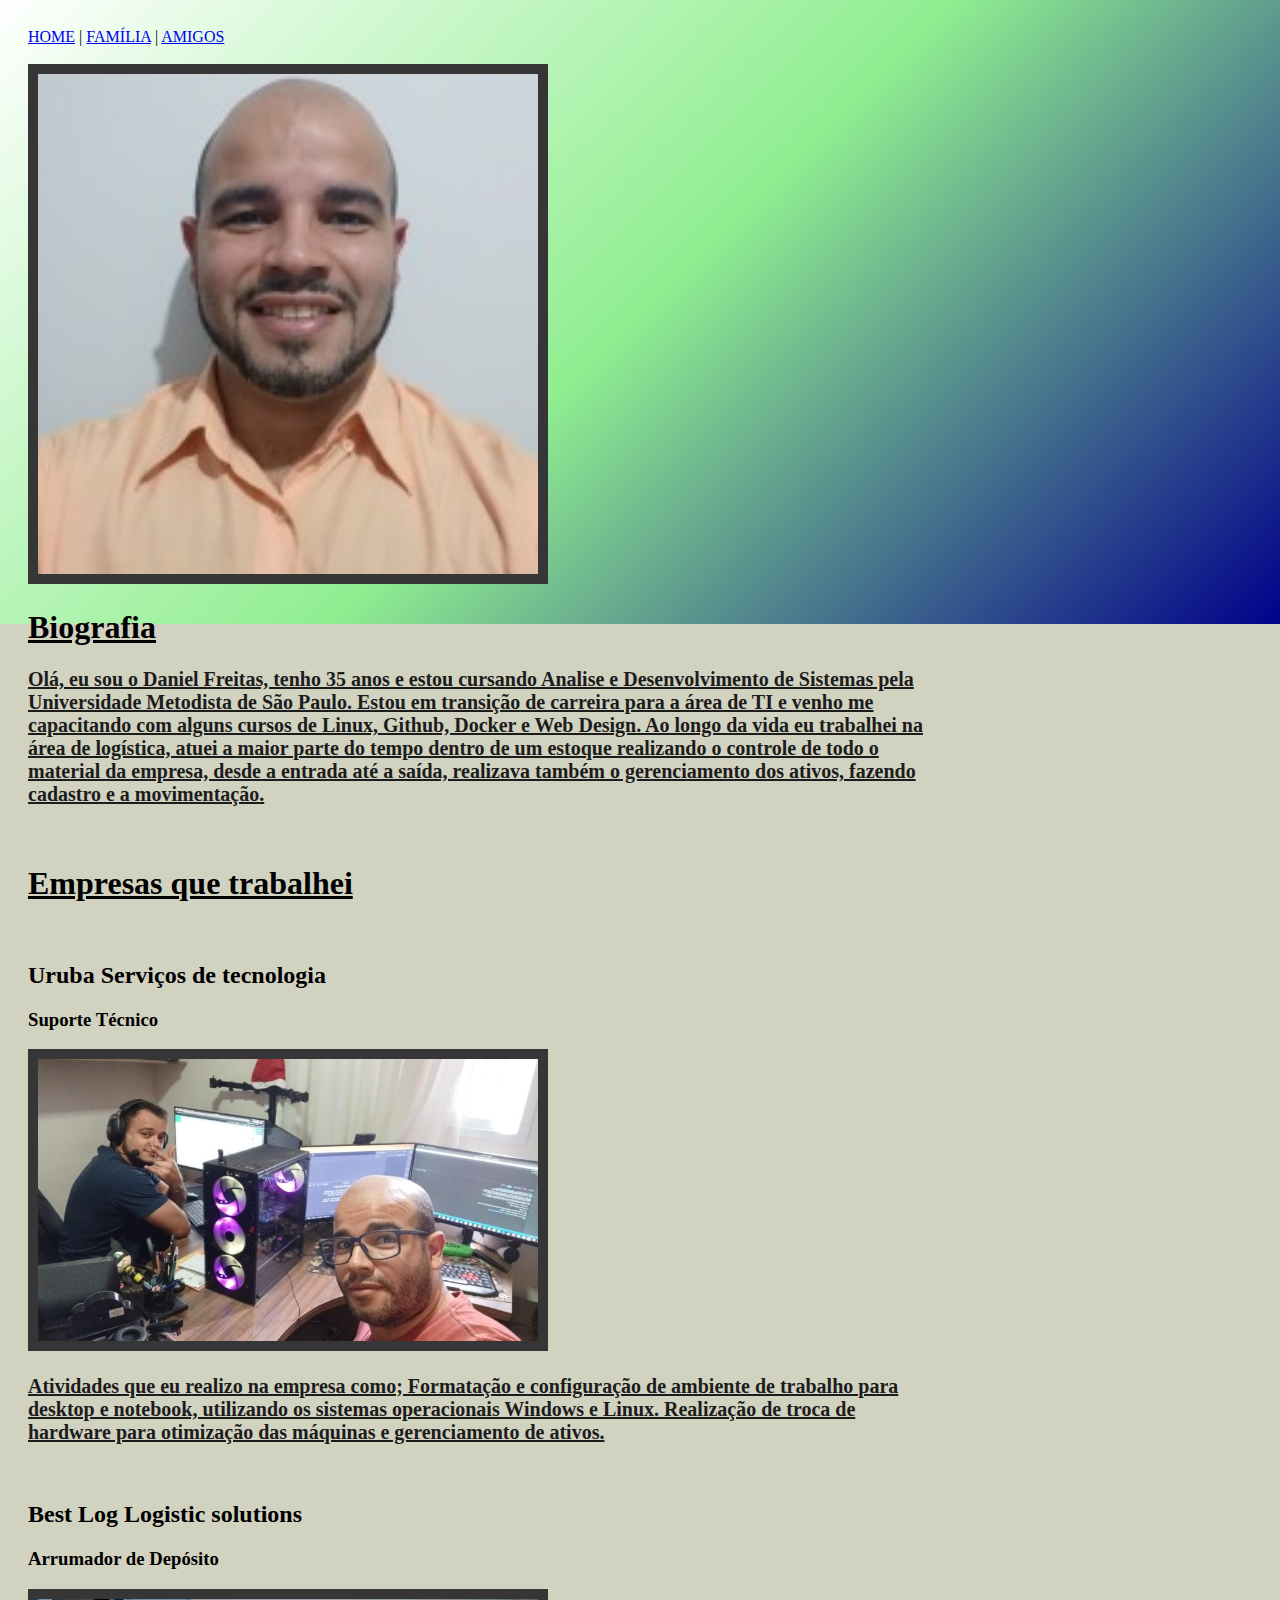
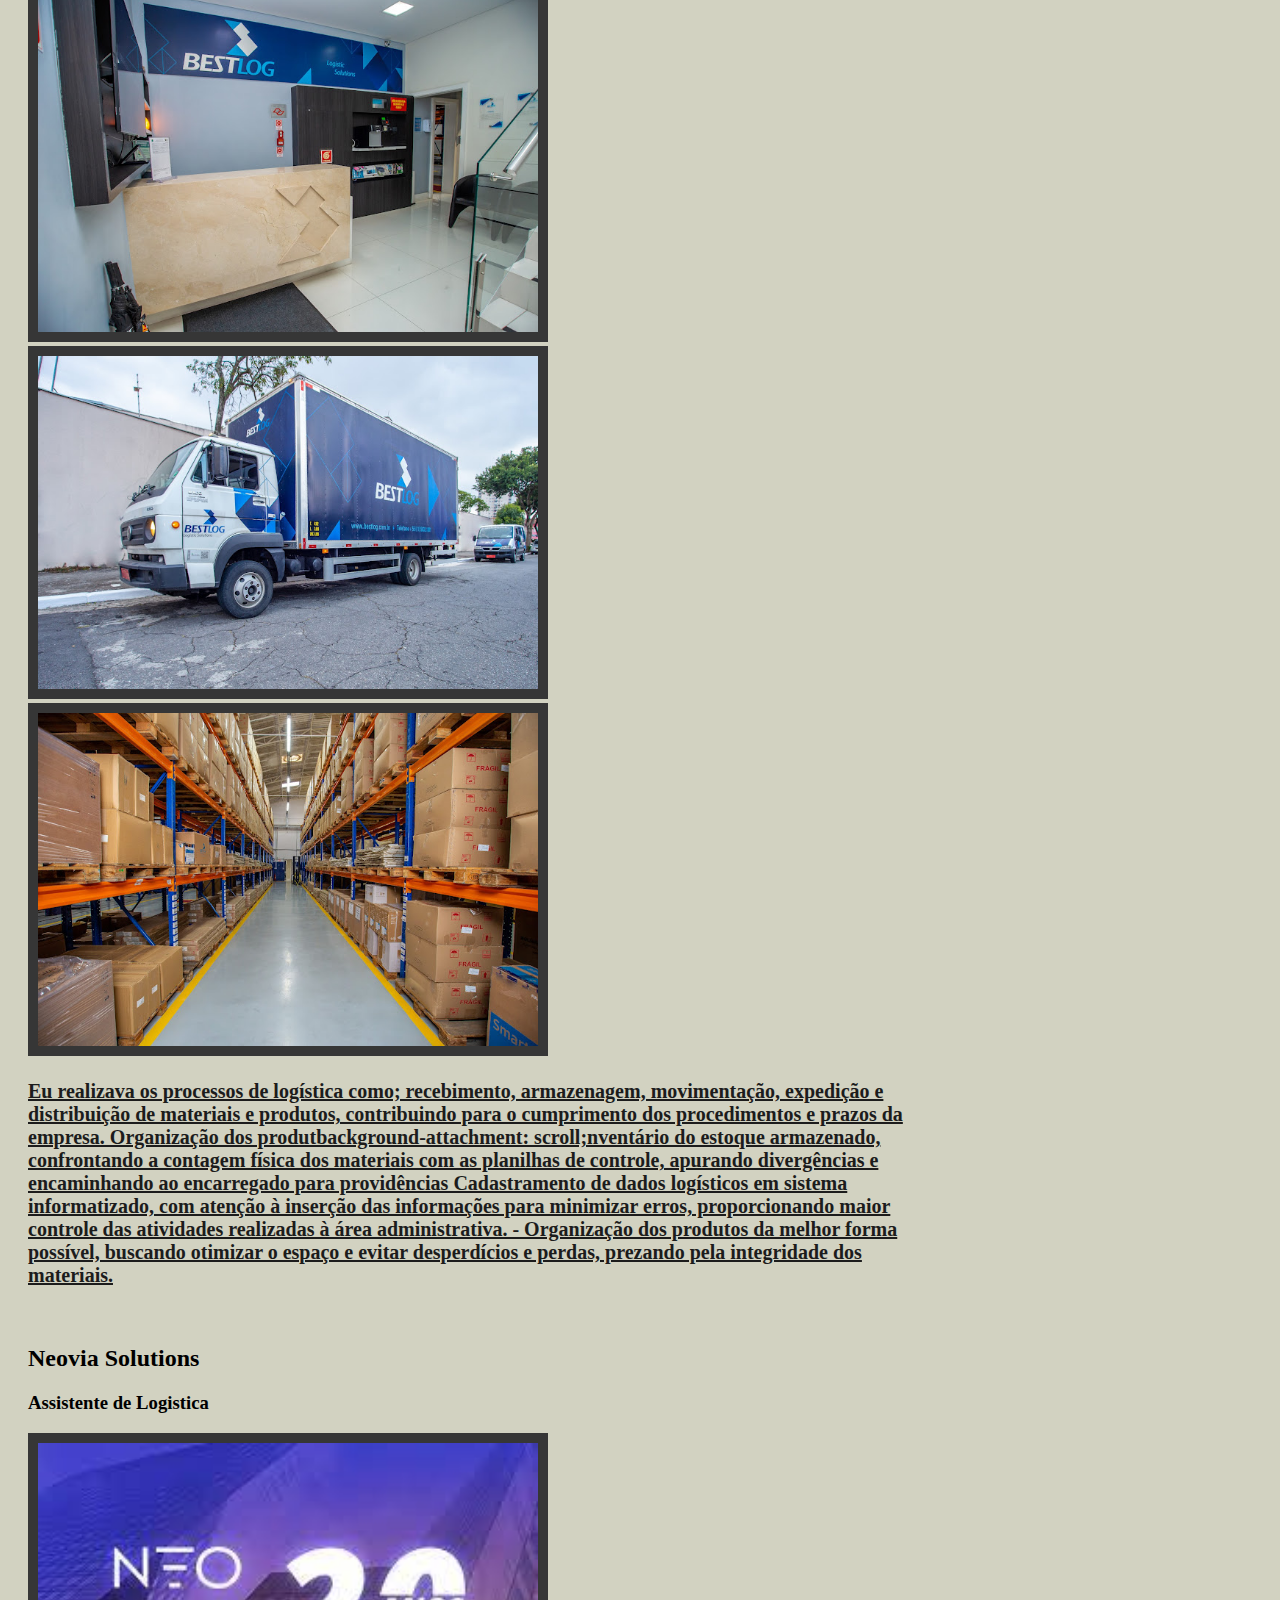
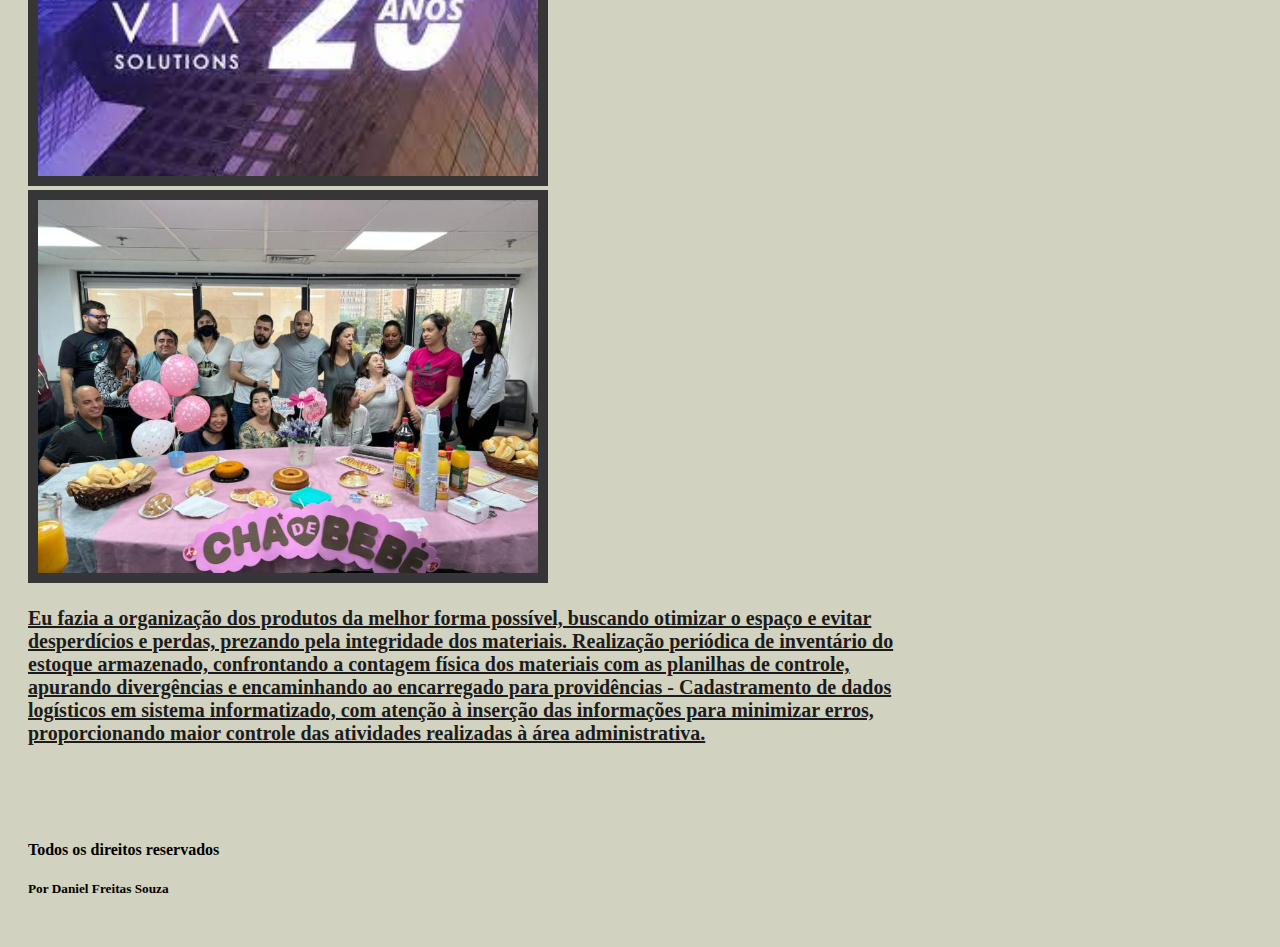
<file: index.html>
<!DOCTYPE html>
<html>
    <head>
        <title>Um pouco sobre mim</title>
        <meta charset="utf8">

        
        <link rel="stylesheet" type="text/css" href="estilo.css">
            
        
            
        
          
     </head>

    
    
     <body class="primeiro" id="alinhamento"> 

        <div id="principal">
            
            <div>


                <a href="index.html">HOME</a> |
                <a href="familia.html">FAMÍLIA</a> |
                <a href="amigos.html">AMIGOS</a> 
                
                
            </div>

            <br>

            <img src="imagens/eu.jpg" class="todasfotos">
       
            <div id="conteudo"><!--inicio conteudo-->

                <h1><u>Biografia</u></h1>

                <p class="fontesize"><strong><u>Olá, eu sou o Daniel Freitas, tenho 35 anos e estou cursando Analise e Desenvolvimento de Sistemas pela Universidade Metodista de São Paulo. Estou em transição de carreira para a área de TI e venho me capacitando com alguns cursos de Linux, Github, Docker e Web Design. Ao longo da vida eu trabalhei na área de logística, atuei a maior parte do tempo dentro de um estoque realizando o controle de todo o material da empresa, desde a entrada até a saída, realizava também o gerenciamento dos ativos, fazendo cadastro e a movimentação.</u></p>

                <br>

                <h1><u>Empresas que trabalhei</u></h1>

                <br>

                <h2>Uruba Serviços de tecnologia</h2>

                <h3><strong>Suporte Técnico</strong></h3>

                <img src="imagens/uruba.jpg" class="todasfotos">

                

                <p class="fontesize"><strong><u>Atividades que eu realizo na empresa como; Formatação e configuração de ambiente de trabalho para desktop e notebook, utilizando os sistemas operacionais Windows e Linux. Realização de troca de hardware para otimização das máquinas e gerenciamento de ativos.</u></p>

                <br>

                <h2>Best Log Logistic solutions</h2>

                <h3>Arrumador de Depósito</h3>

            <div id="fotos">
               
                <img src="imagens/bestlog3.jpg" class="todasfotos">
                <img src="imagens/bestlog1.jpg" class="todasfotos">
                <img src="imagens/bestlogarmazem.jpg" class="todasfotos">
                

            </div>

                

                <p class="fontesize"><strong><u>Eu realizava os processos de logística como; recebimento, armazenagem, movimentação,
                    expedição e distribuição de materiais e produtos, contribuindo para o
                    cumprimento dos procedimentos e prazos da empresa.
                    Organização dos produtbackground-attachment: scroll;nventário do estoque armazenado, confrontando a
                    contagem física dos materiais com as planilhas de controle, apurando
                    divergências e encaminhando ao encarregado para providências
                    Cadastramento de dados logísticos em sistema informatizado, com atenção à
                    inserção das informações para minimizar erros, proporcionando maior controle das atividades realizadas à área administrativa.
                    - Organização dos produtos da melhor forma possível, buscando otimizar o espaço
                    e evitar desperdícios e perdas, prezando pela integridade dos materiais.</u></p>

                    <br>

                    <h2>Neovia Solutions</h2>

                    <h3>Assistente de Logistica</h3>

                    <div id="fotos">
               
                        <img src="imagens/neovia1.jpg" class="todasfotos">
                        <img src="imagens/neovia.jpg" class="todasfotos">
                        
                   
                        
        
                    </div>

                   
                

                    <P class="fontesize"><strong><u>Eu fazia a organização dos produtos da melhor forma possível, buscando otimizar o espaço
                        e evitar desperdícios e perdas, prezando pela integridade dos materiais. Realização periódica de inventário do estoque armazenado, confrontando a
                        contagem física dos materiais com as planilhas de controle, apurando
                        divergências e encaminhando ao encarregado para providências
                        - Cadastramento de dados logísticos em sistema informatizado, com atenção à
                        inserção das informações para minimizar erros, proporcionando maior controle das atividades realizadas à área administrativa.</u>
                    </P>

                    <br><br><br>
                   
                    

                         </div><!--fim conteudo-->

            <div id="rodape"></div>
            <h4 class="centralizar">Todos os direitos reservados</h4>
            <h5 class="centralizar">Por Daniel Freitas Souza</h5>

        </div>

    </body>
</html>
</file>
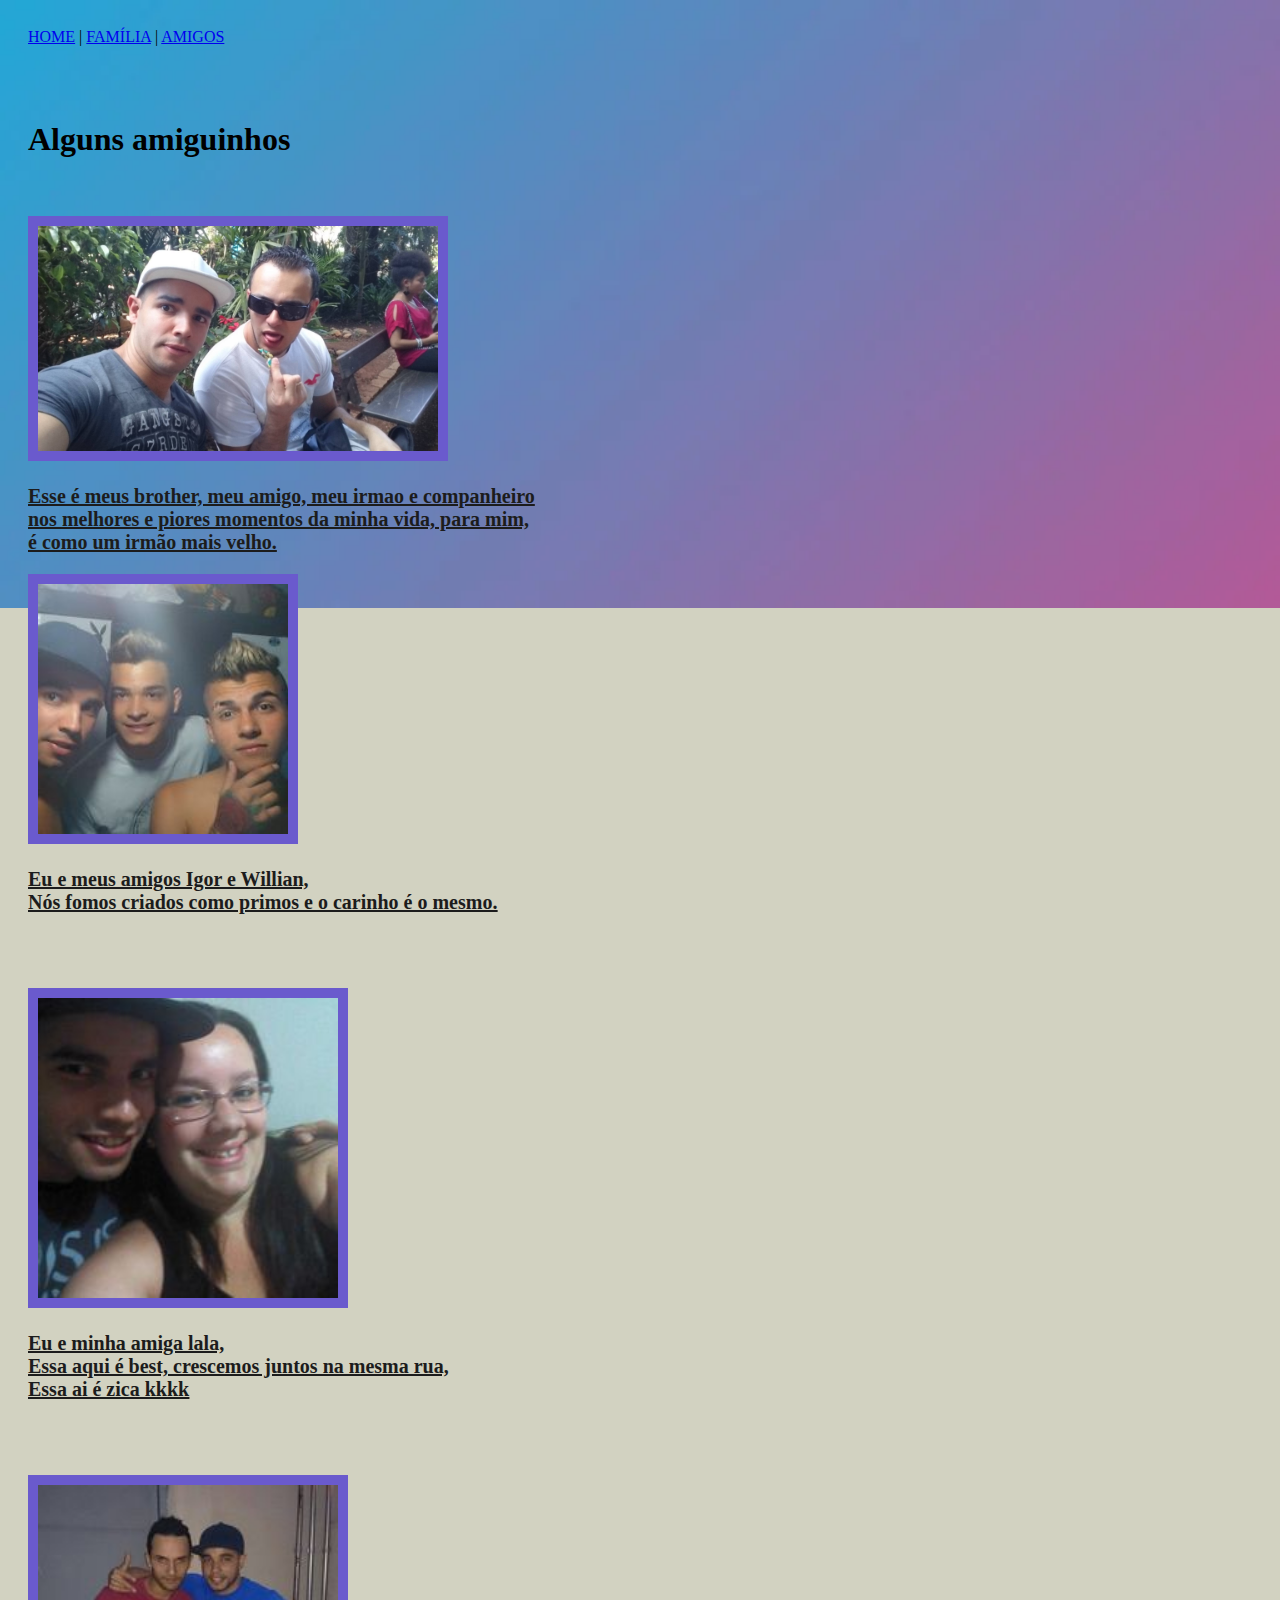
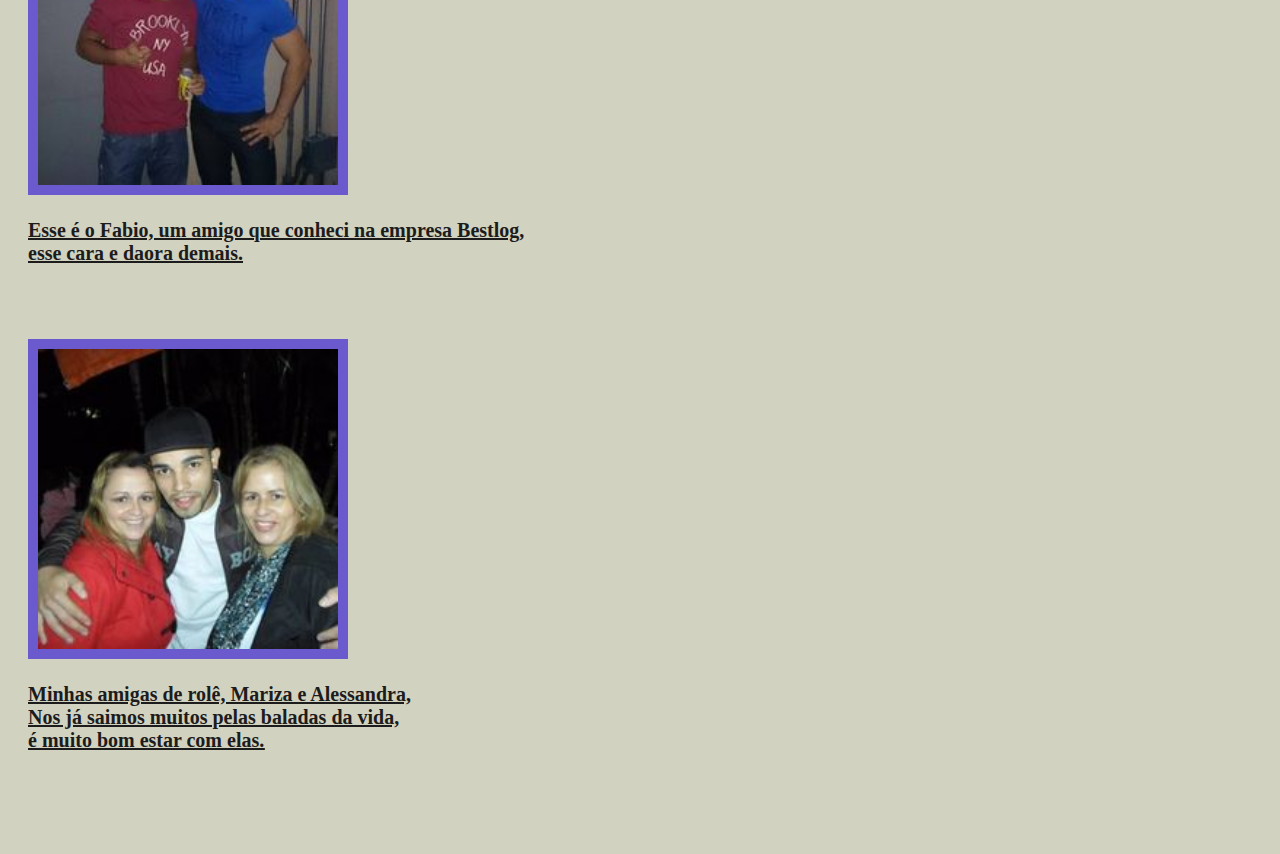
<file: amigos.html>
<!DOCTYPE html>
<html>
    <head>
        <title>AMIGOS</title>
        <meta charset="utf8">

        
        <link rel="stylesheet" type="text/css" href="estilo.css">
<style>
    
    

</style>        
        
            
        
        
    </head>

    
    
    <body class="terceiro" id="alinhamento3"> 
     

        <div>
            
            <div id="principal2">


                <a href="index.html">HOME</a> |
                <a href="familia.html">FAMÍLIA</a> |
                <a href="amigos.html">AMIGOS</a> 
           
                
                
            </div>

            <br> <br> <br>

            <h1>Alguns amiguinhos</h1>

            <br><br>

        <div>
            <img src="imagens/tiago.jpg" width="400px" class="todasfotos3">
            <p class="fontesize2"><u><strong>Esse é meus brother, meu amigo, meu irmao e companheiro <br> nos melhores e piores momentos da minha vida, para mim, <br> é como um irmão mais velho.</p>
           
            <img src="imagens/amigos.jpg" width="250px" class="todasfotos3">
           <p class="fontesize2"><u><strong>Eu e meus amigos Igor e Willian, <br> Nós fomos criados como primos e o carinho é o mesmo.                
            </p>
            <br><br><br>
            <img src="imagens/amiga lala.jpg" width="300px" class="todasfotos3">
            <p class="fontesize2"><u><strong>Eu e minha amiga lala, <br> Essa aqui é best, crescemos juntos na mesma rua, <br>Essa ai é zica kkkk</p>
            <br><br><br>
            <img src="imagens/amigo fábio.jpg" width="300px" class="todasfotos3">
            <p class="fontesize2"><u><strong>Esse é o Fabio, um amigo que conheci na empresa Bestlog, <br>esse cara e daora demais.</p>
            <br><br><br>
            <img src="imagens/amigas.jpg" width="300px" class="todasfotos3">
            <p class="fontesize2"><u><strong>Minhas amigas de rolê, Mariza e Alessandra, <br> Nos já saimos muitos pelas baladas da vida, <br> é muito bom estar com elas.</p>
            <br><br><br>
           
           

        

        </div>


    </body>
</html>
</file>
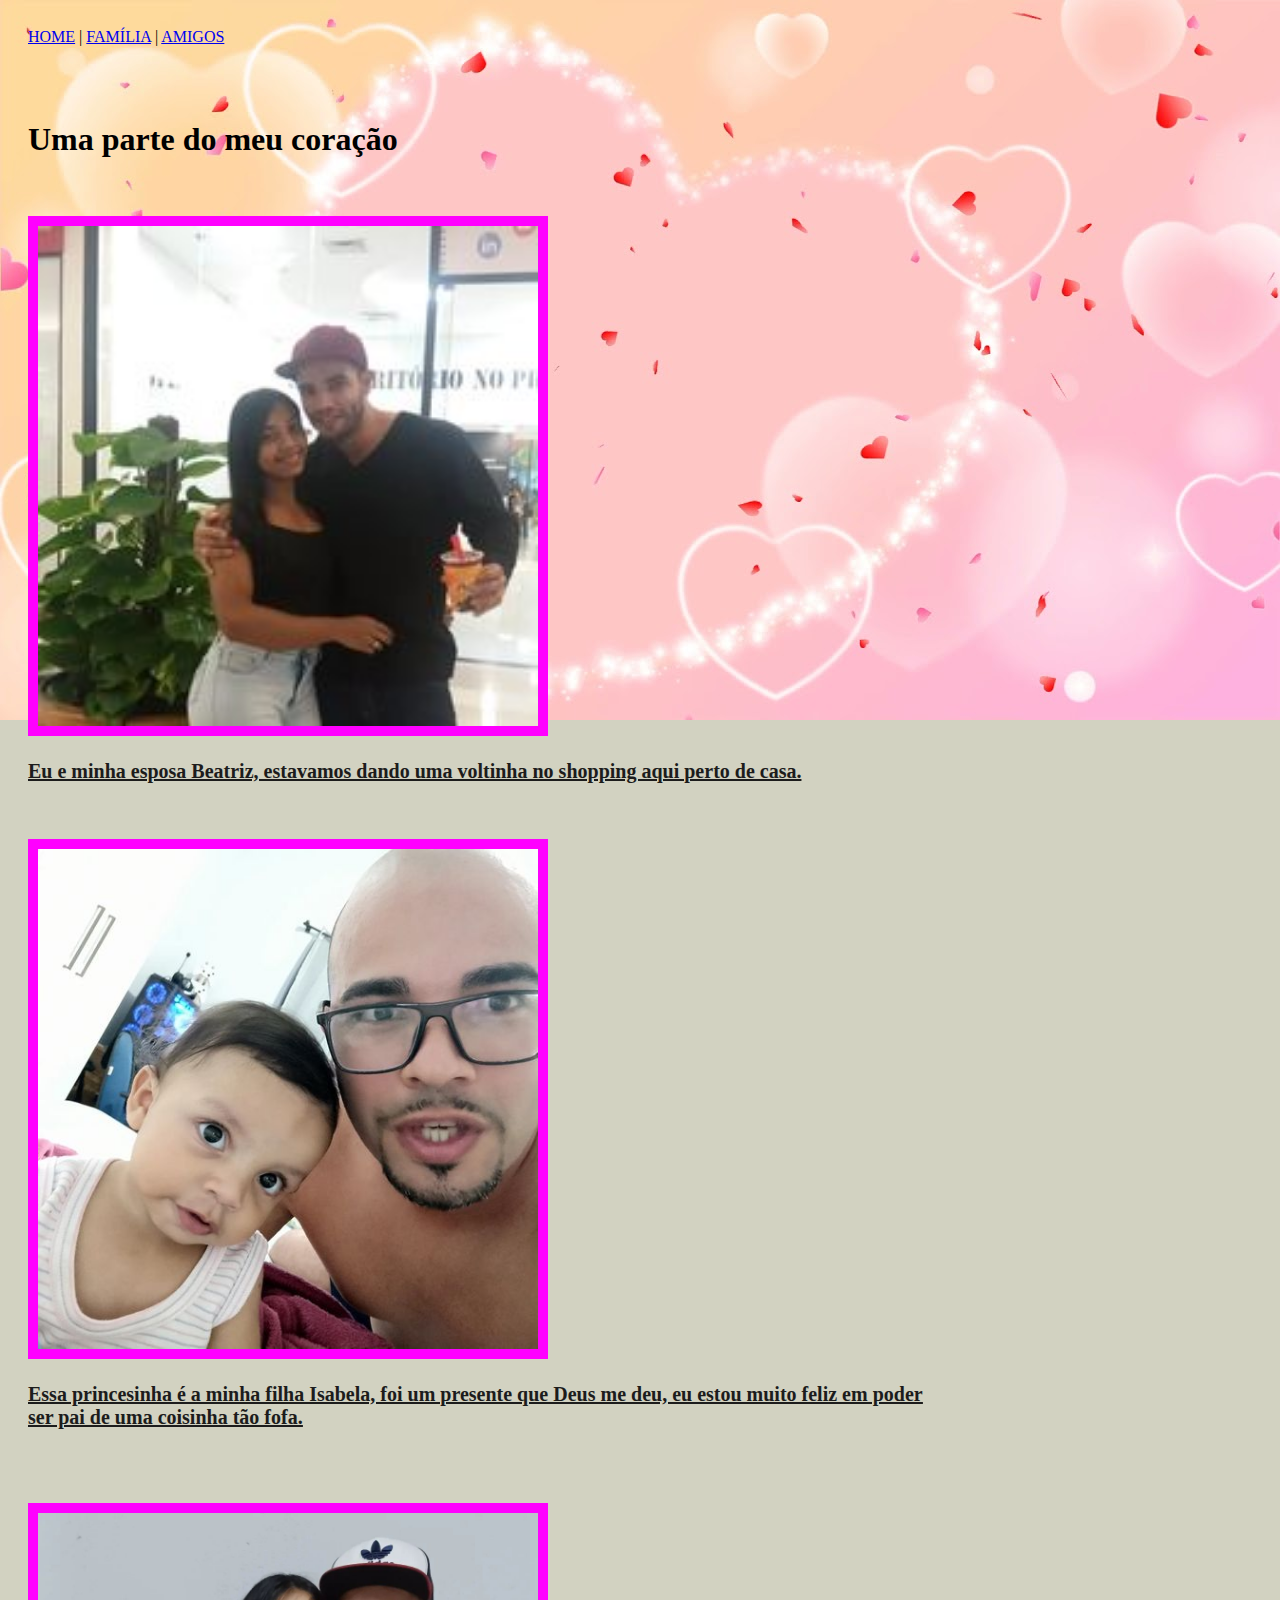
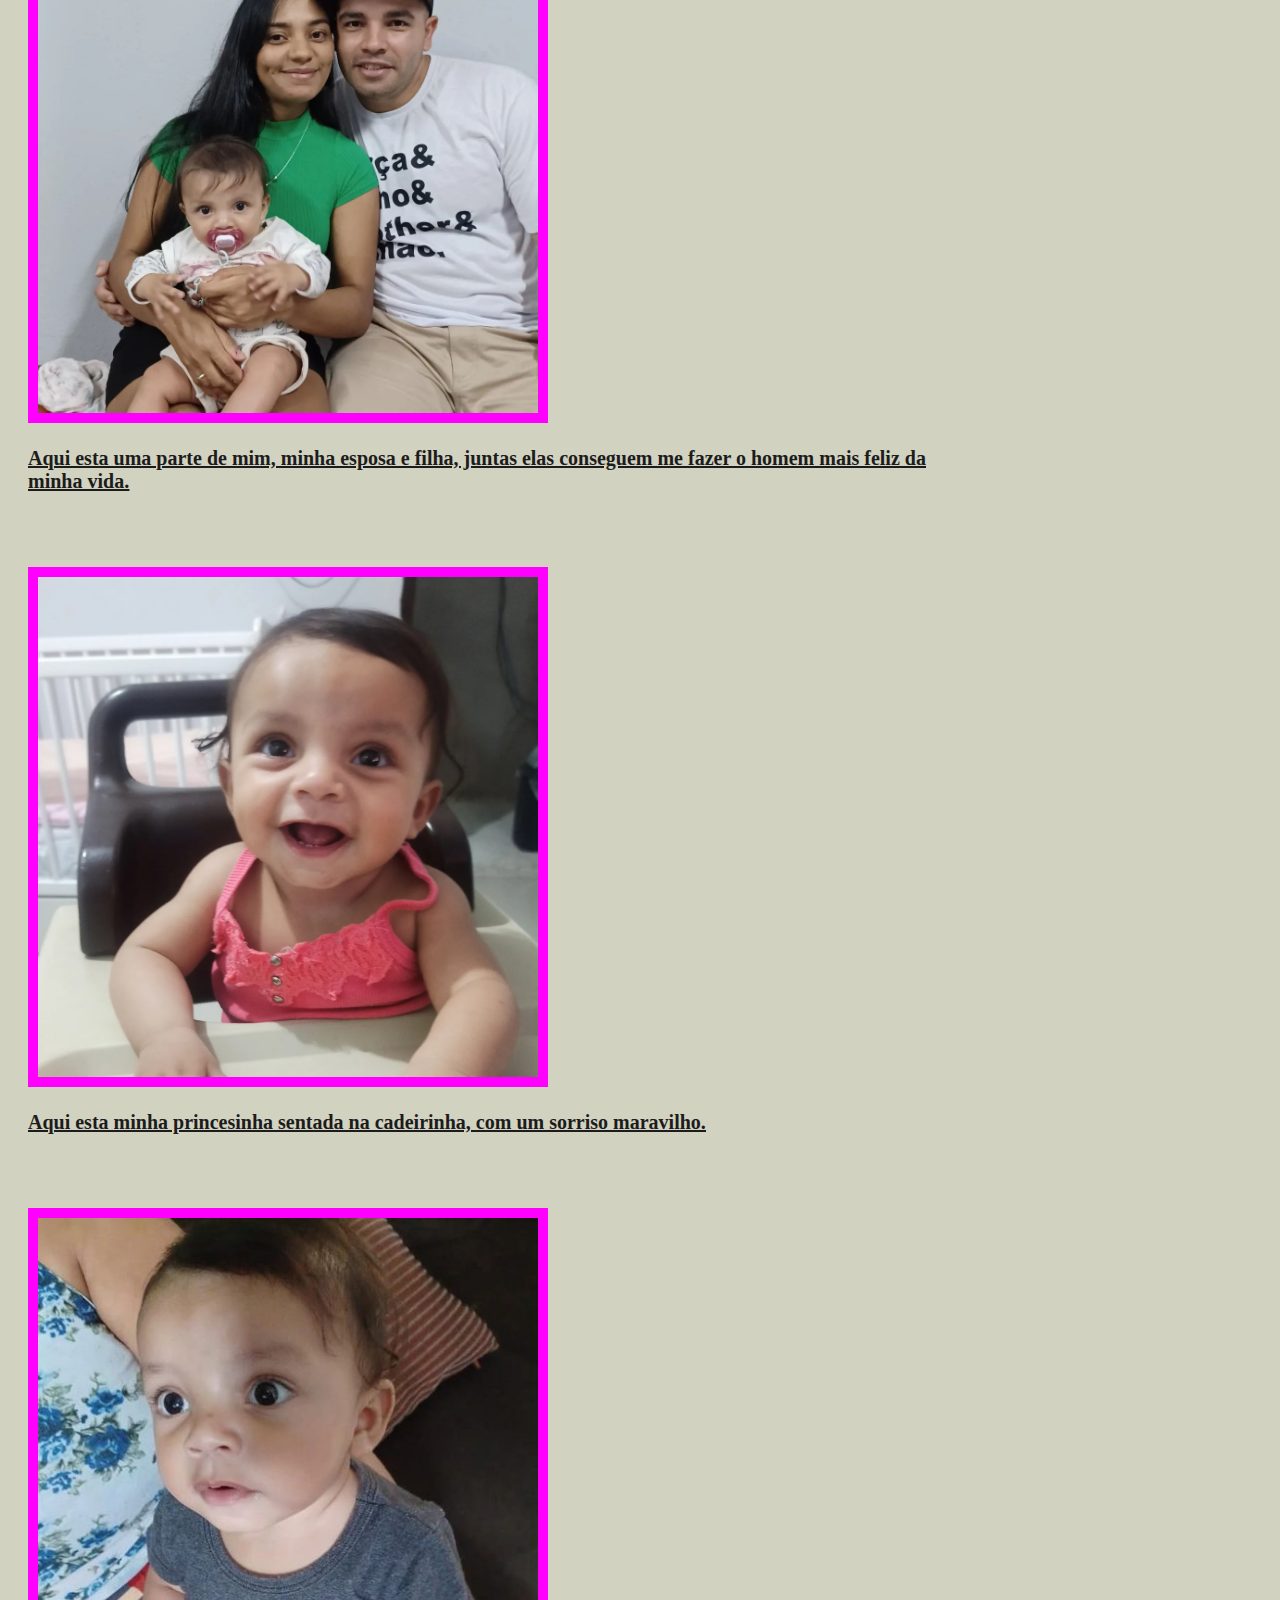
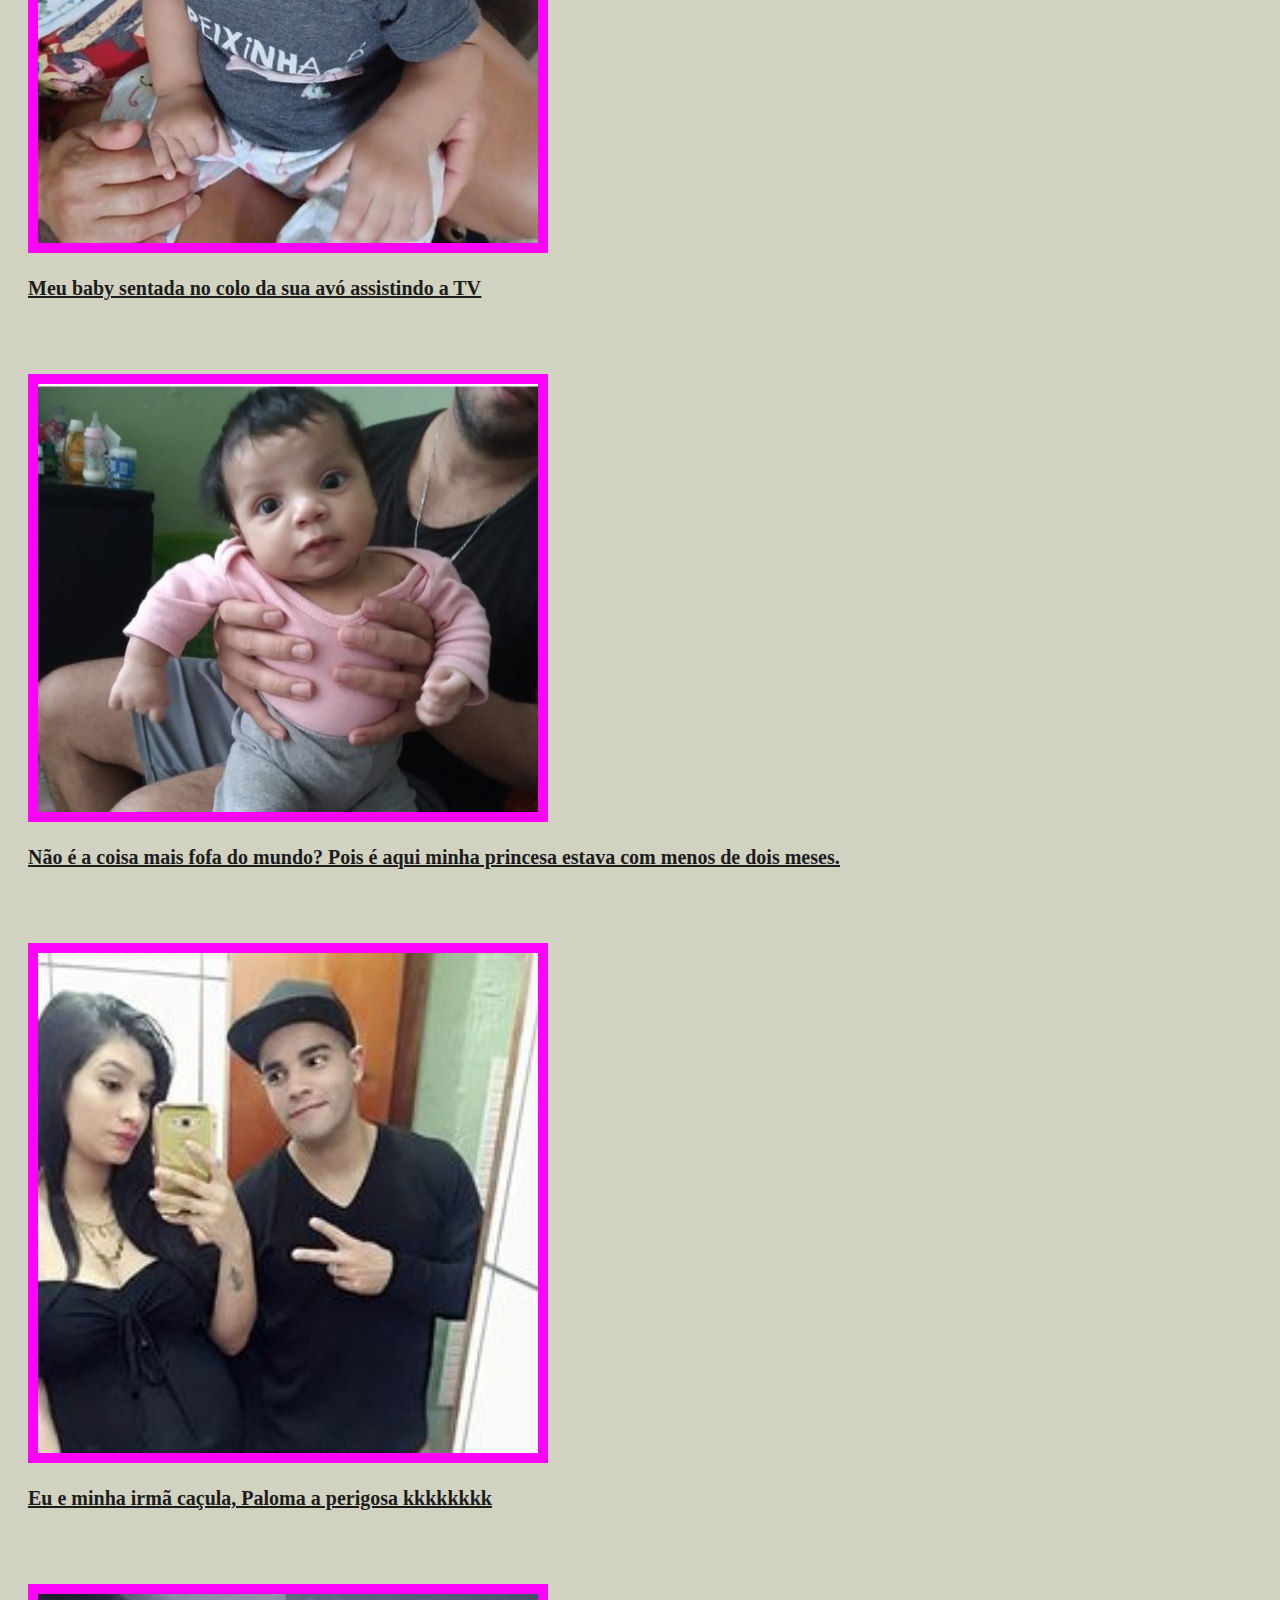
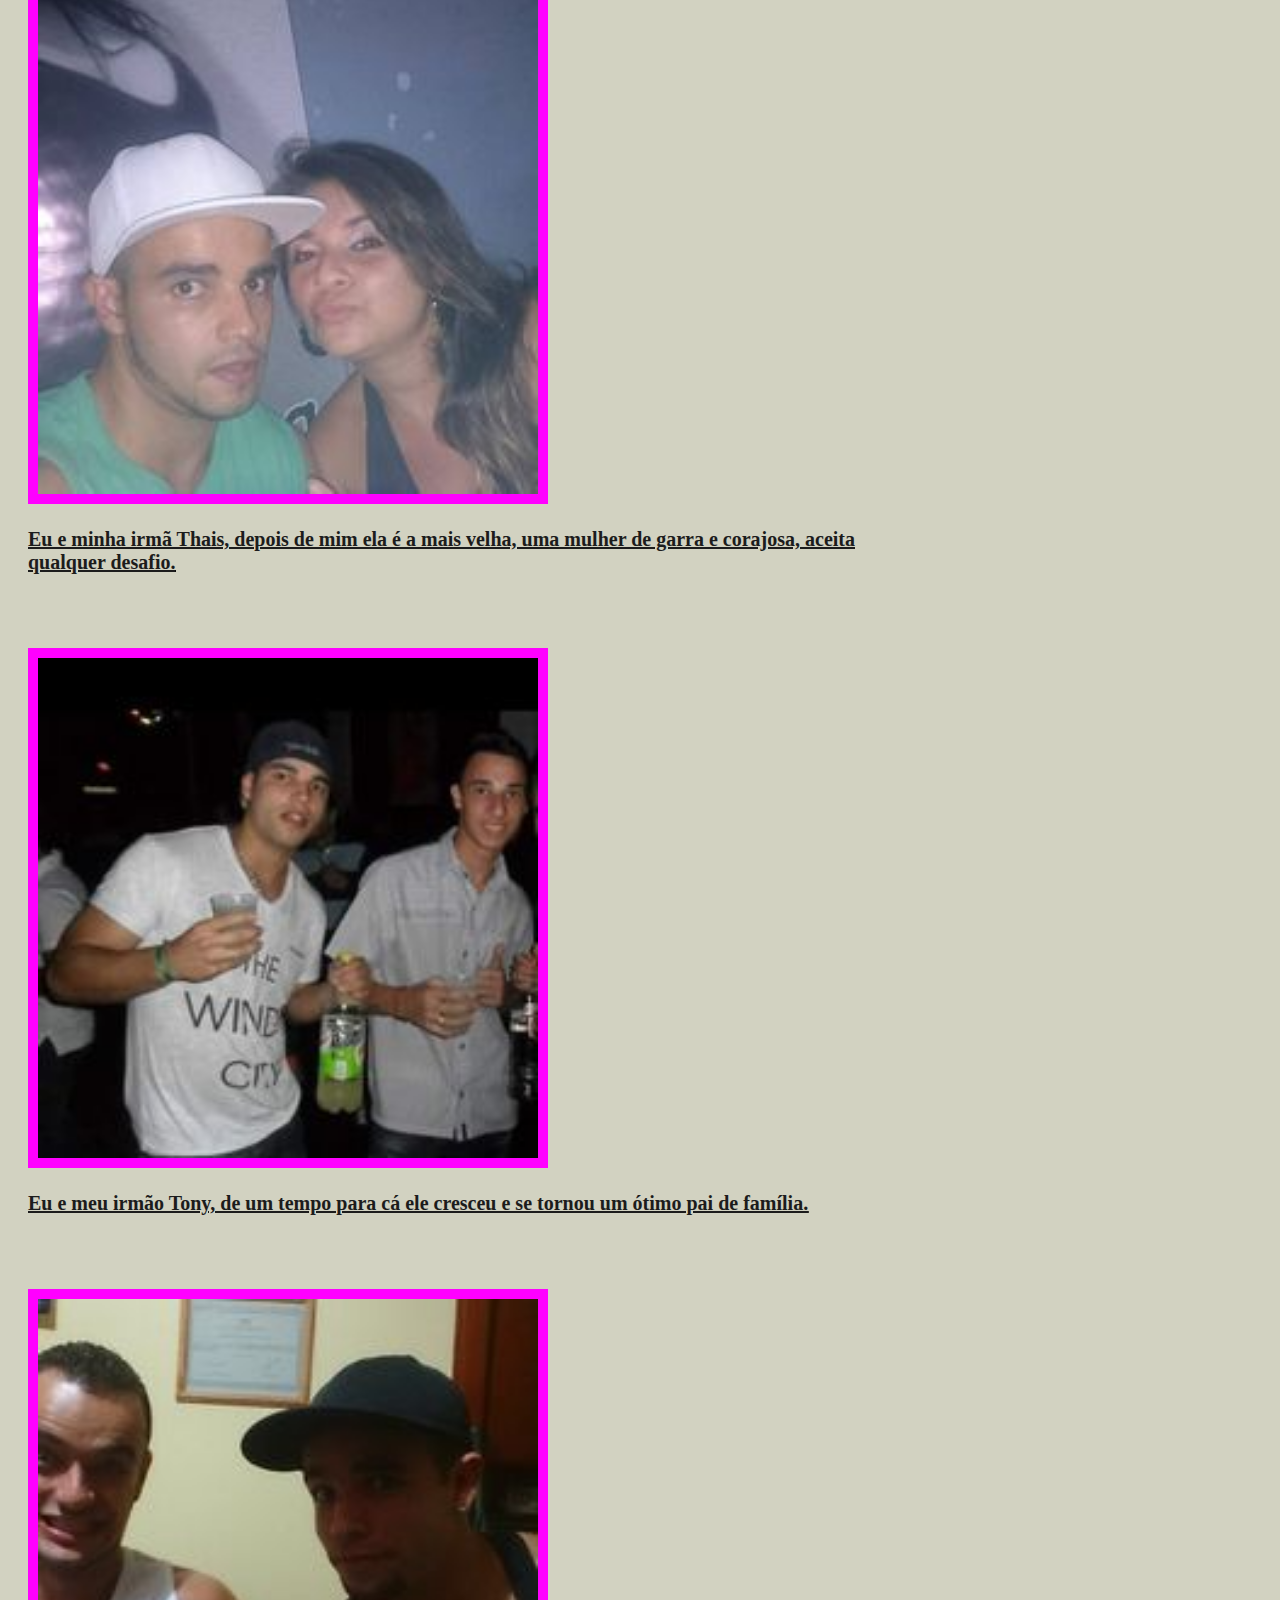
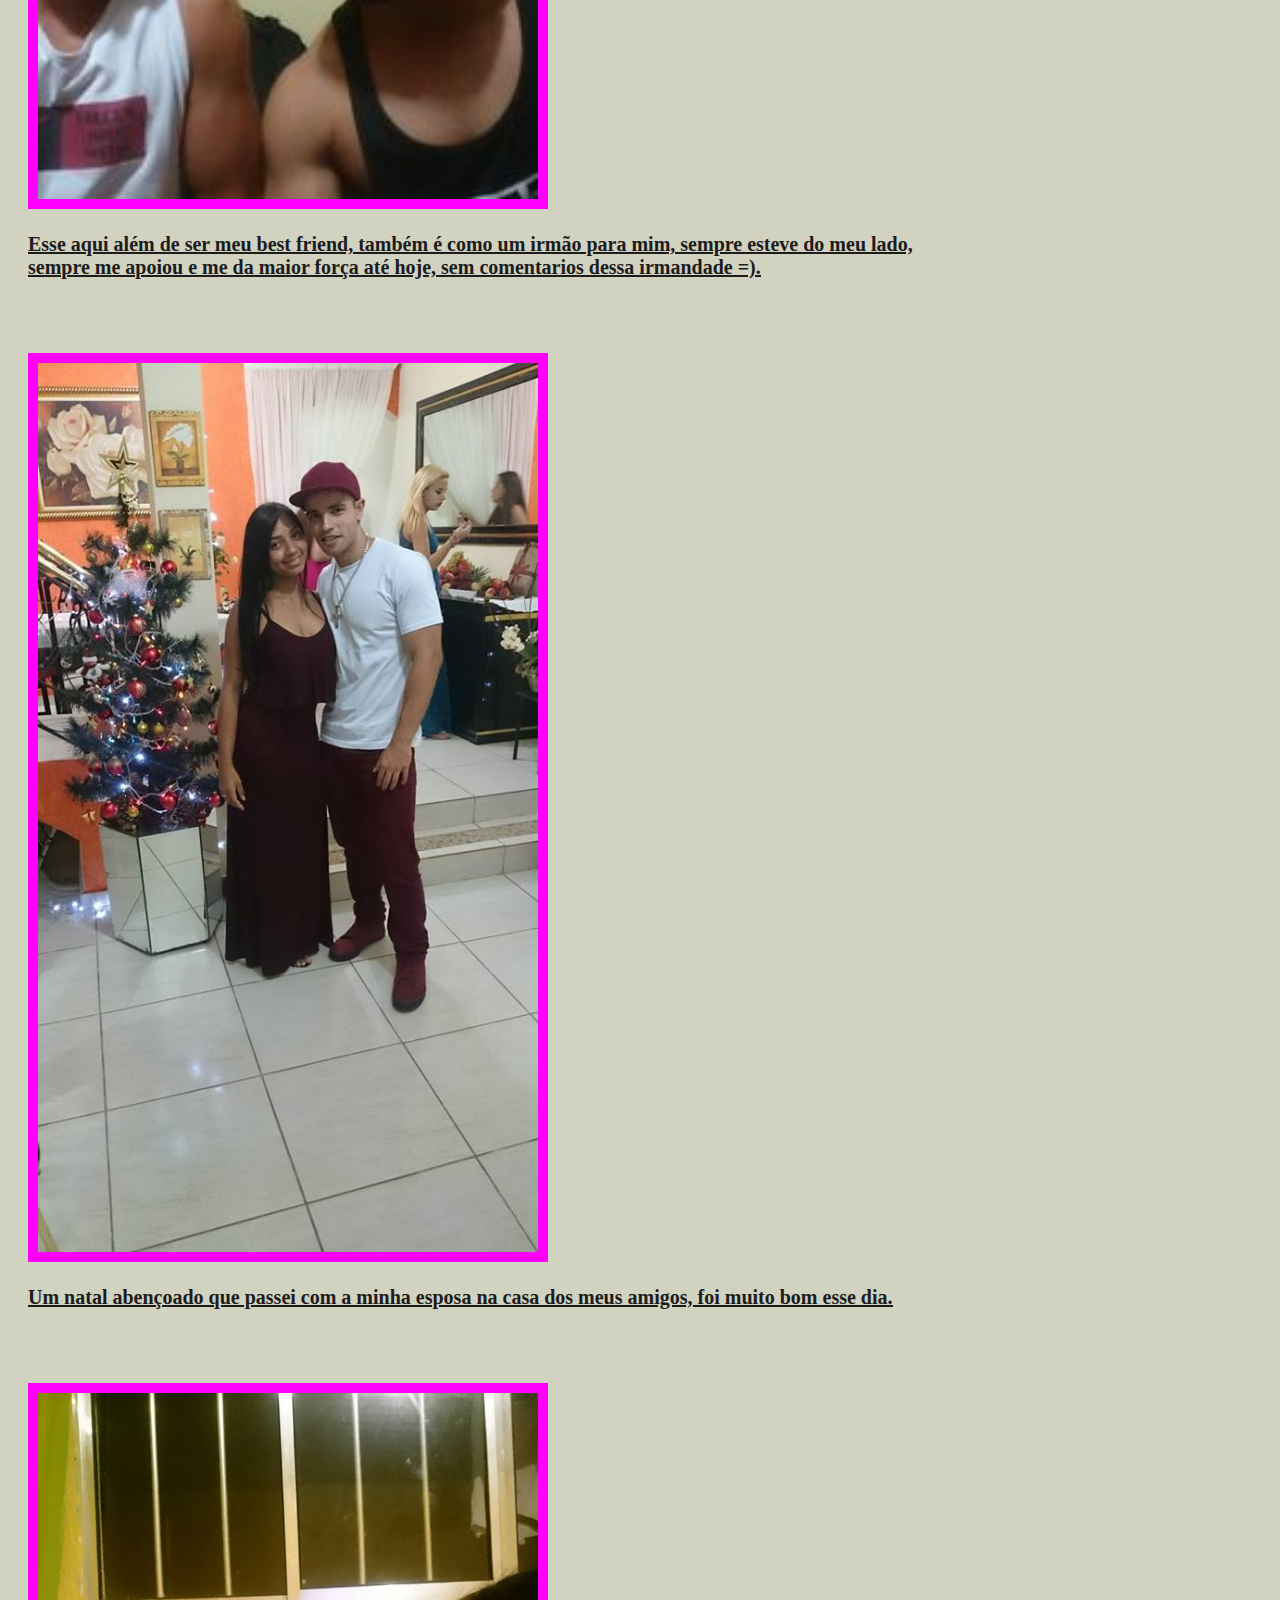
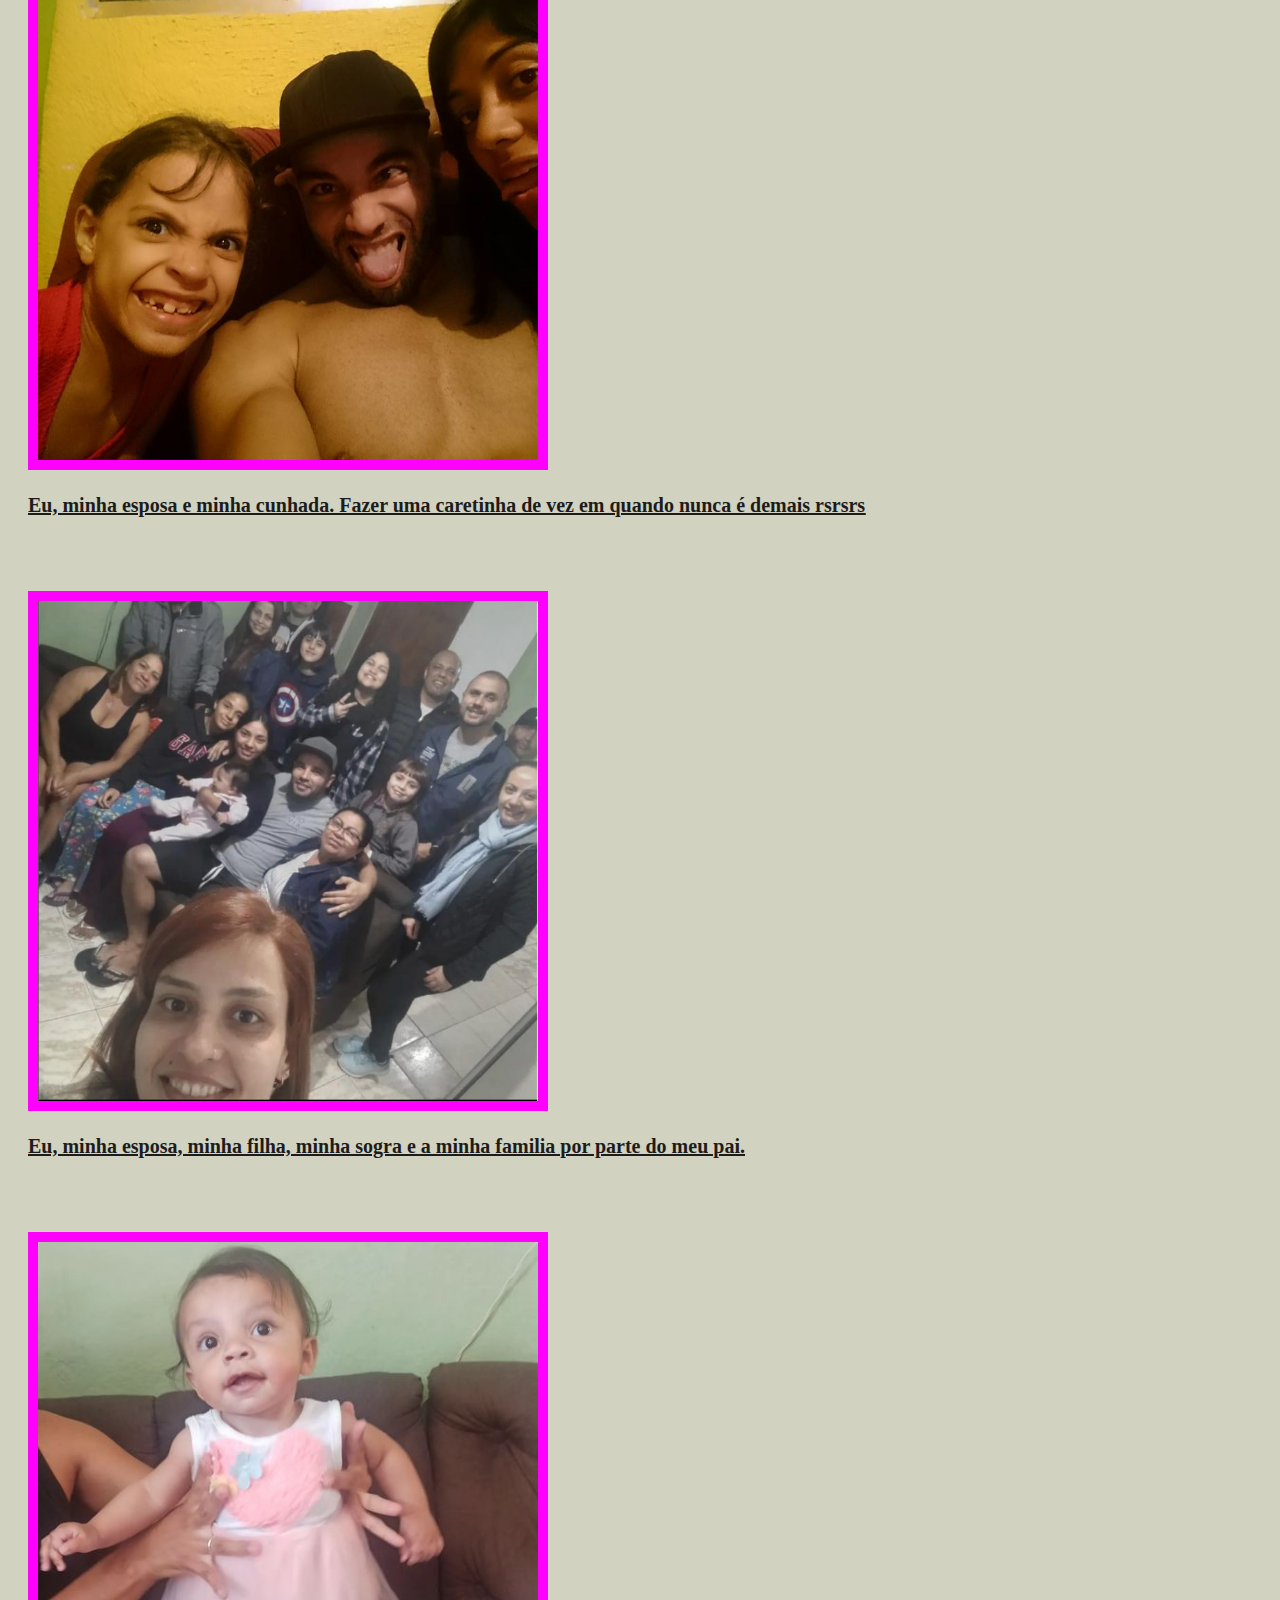
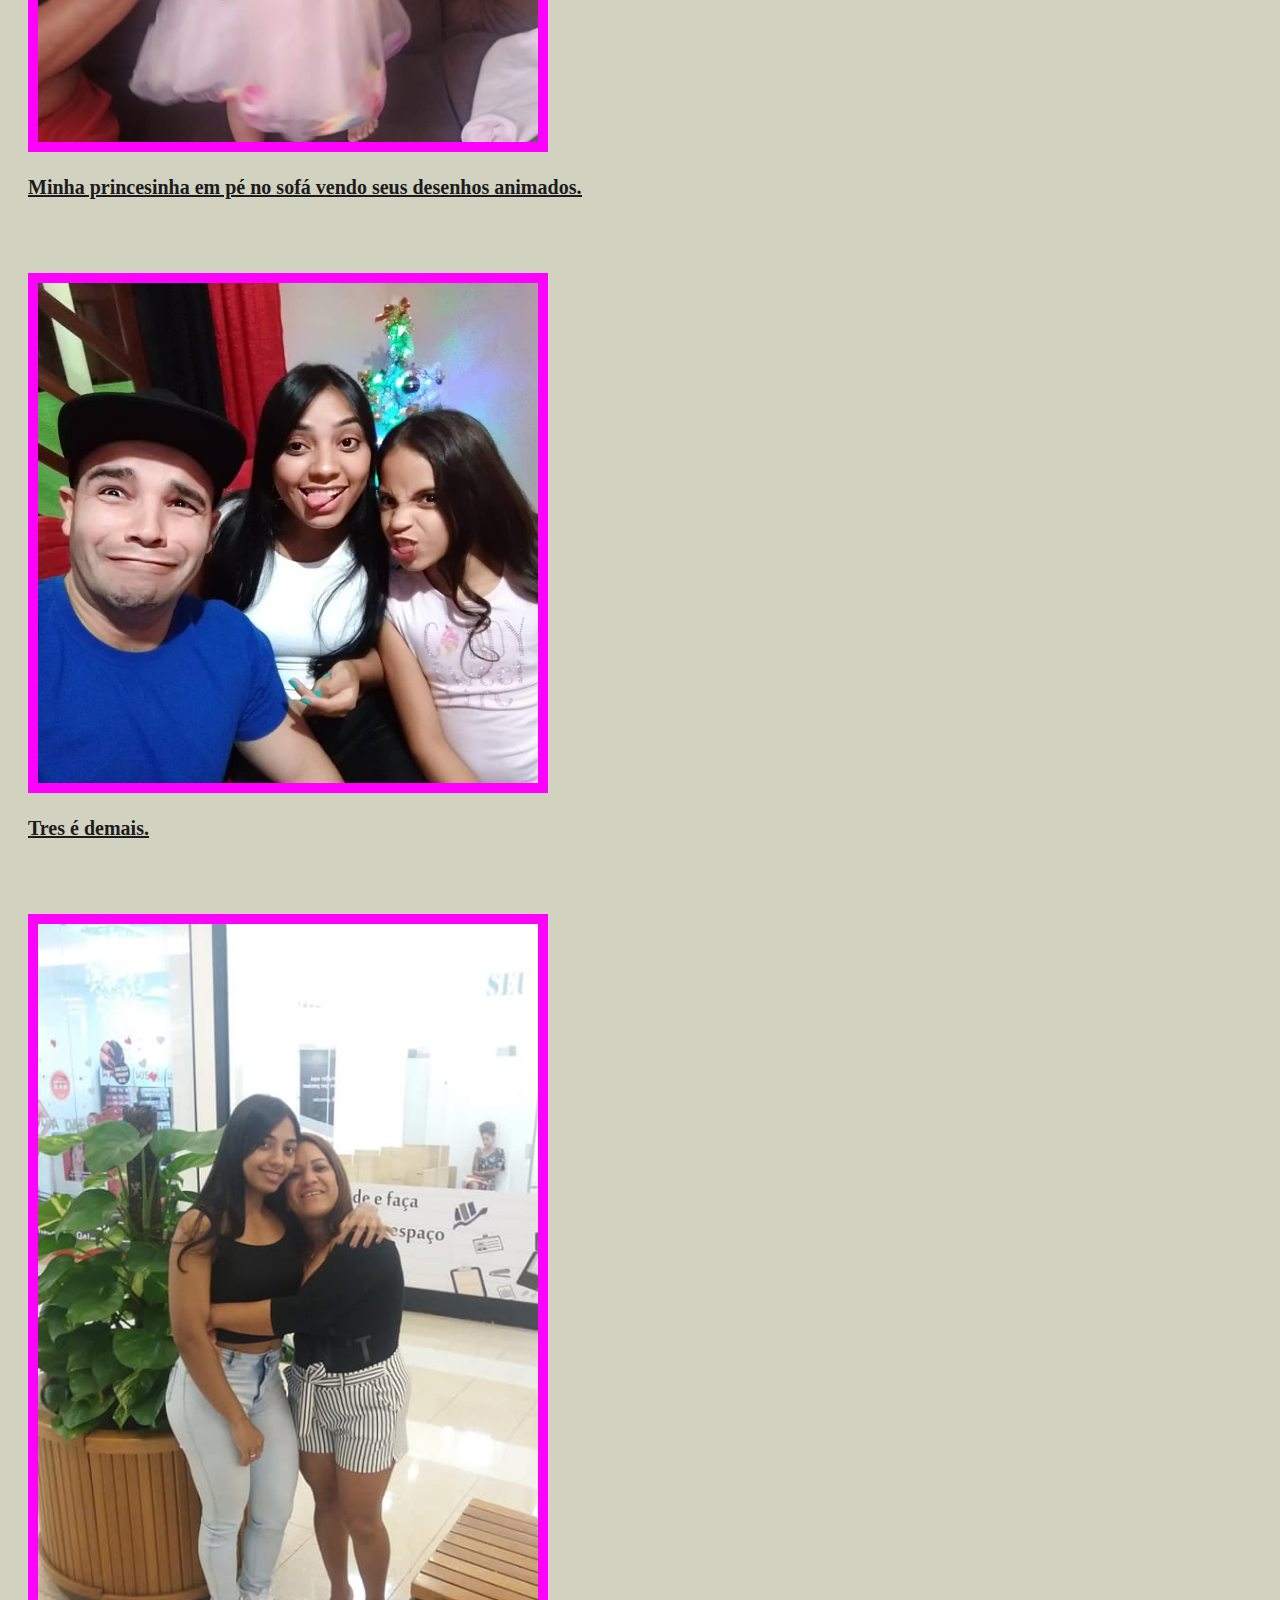
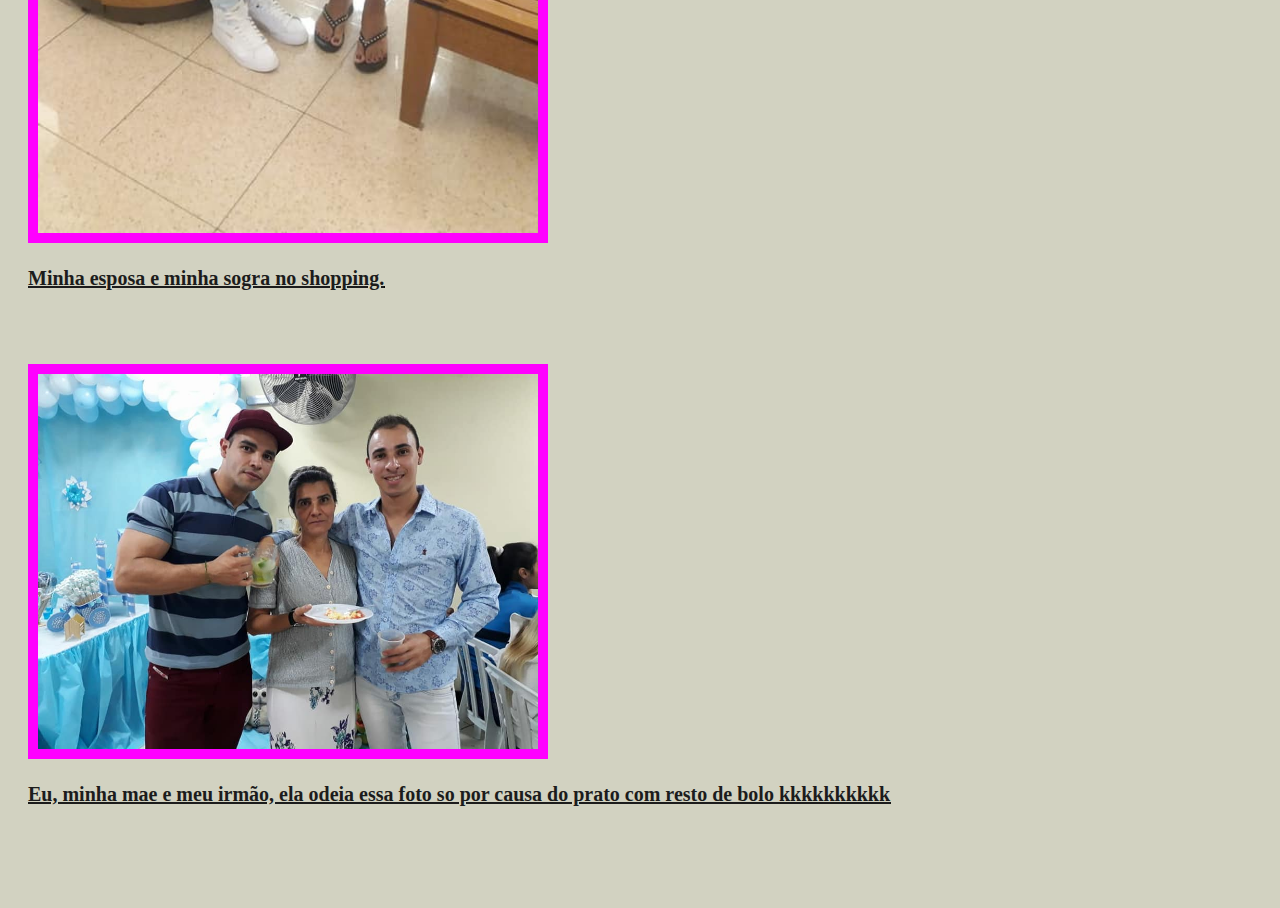
<file: familia.html>
<!DOCTYPE html>
    <html>
        <head>
            <title>FAMÍLIA</title>
            <meta charset="utf8">

            
            <link rel="stylesheet" type="text/css" href="estilo.css">
    <style>
        
        

    </style>        
            
                
            
            
        </head>

        
        
        <body class="segundo" id="alinhamento1"> 
         

            <div id="principal1">
                
                <div>


                    <a href="index.html">HOME</a> |
                    <a href="familia.html">FAMÍLIA</a> |
                    <a href="amigos.html">AMIGOS</a> 
               
                    
                    
                </div>

                <br> <br> <br>

                <h1>Uma parte do meu coração</h1>

                <br><br>

        <div>

            <div>    

                <img src="imagens/Eu e minha esposa.jpg" width="200px" class="todasfotos1">
                <p class="fontesize1"><u><strong>Eu e minha esposa Beatriz, estavamos dando uma voltinha no shopping aqui perto de casa.</p><br><br>
                <img src="imagens/eu e meu amor.jpg" width="300px" class="todasfotos1">
                <p class="fontesize1"><u><strong>Essa princesinha é a minha filha Isabela, foi um presente que Deus me deu, eu estou muito feliz em poder ser pai de uma coisinha tão fofa.</p>
                <br><br><br>
                <img src="imagens/minhas vidas.jpg" width="400px" class="todasfotos1">
                <p class="fontesize1"><u><strong>Aqui esta uma parte de mim, minha esposa e filha, juntas elas conseguem me fazer o homem mais feliz da minha vida.</p>
                <br><br><br>
                <img src="imagens/amor da minha vida.jpg" width="200px" class="todasfotos1">
                <p class="fontesize1"><u><strong>Aqui esta minha princesinha sentada na cadeirinha, com um sorriso maravilho.</p>
                <br><br><br>
                <img src="imagens/amor da minha vida2.jpg" width="300px" class="todasfotos1">
                <p class="fontesize1"><u><strong>Meu baby sentada no colo da sua avó assistindo a TV</p>
                <br><br><br>
                <img src="imagens/amor da minha vida4.jpg" width="400px" class="todasfotos1">
                <p class="fontesize1"><u><strong>Não é a coisa mais fofa do mundo? Pois é aqui minha princesa estava com menos de dois meses.</p>
                <br><br><br>
                <img src="imagens/Eu e minha irma paloma.jpg" width="300px" class="todasfotos1">
                <p class="fontesize1"><u><strong>Eu e minha irmã caçula, Paloma a perigosa kkkkkkkk</p>
                <br><br><br>
                <img src="imagens/eu e minha irma thais.jpg" width="300px" class="todasfotos1">
                <p class="fontesize1"><u><strong>Eu e minha irmã Thais, depois de mim ela é a mais velha, uma mulher de garra e corajosa, aceita qualquer desafio.</p>
                <br><br><br>
                <img src="imagens/Eu e meu Irmao.jpg" width="300px" class="todasfotos1">
                <p class="fontesize1"><u><strong>Eu e meu irmão Tony, de um tempo para cá ele cresceu e se tornou um ótimo pai de família.</p>
                <br><br><br>
                <img src="imagens/eu e meu brother.jpg" width="350px" class="todasfotos1">
                <p class="fontesize1"><u><strong>Esse aqui além de ser meu best friend, também é como um irmão para mim, sempre esteve do meu lado, sempre me apoiou e me da maior força até hoje, sem comentarios dessa irmandade =).</p>
                <br><br><br>
                <img src="imagens/um natal abençoado.jpg" width="400px" class="todasfotos1">
                <P class="fontesize1"><u><strong>Um natal abençoado que passei com a minha esposa na casa dos meus amigos, foi muito bom esse dia.</P>
                <br><br><br>
                <img src="imagens/um pouco de terror.jpg" width="400px" class="todasfotos1">
                <p class="fontesize1"><u><strong>Eu, minha esposa e minha cunhada. Fazer uma caretinha de vez em quando nunca é demais rsrsrs</p>
                <br><br><br>
                <img src="imagens/familia.jpg" width="450px" class="todasfotos1">
                <p class="fontesize1"><u><strong>Eu, minha esposa, minha filha, minha sogra e a minha familia por parte do meu pai.</p>
                <br><br><br>
                <img src="imagens/minha princesa.jpg" width="300px" class="todasfotos1">
                <p class="fontesize1"><u><strong>Minha princesinha em pé no sofá vendo seus desenhos animados.</p>
                <br><br><br>
                <img src="imagens/nos tres.jpg" width="400px" class="todasfotos1">
                <p class="fontesize1"><u><strong>Tres é demais.</p>
                <br><br><br>
                <img src="imagens/esposa e sogra.jpg" width="300px" class="todasfotos1">
                <p class="fontesize1"><u><strong>Minha esposa e minha sogra no shopping.</p>
                <br><br><br>
                <img src="imagens/mae e irmao.jpg" width="400px" class="todasfotos1">
                <p class="fontesize1"><u><strong>Eu, minha mae e meu irmão, ela odeia essa foto so por causa do prato com resto de bolo kkkkkkkkkk</p>
                <br><br><br>
            </div>
            

        </div>

    
        </body>
    </html>
</file>
<file: estilo.css>
.primeiro {
    background: #d2d2c1 url('imagens/capa\ de\ fundo2.png') no-repeat;
    background-attachment: fixed;
    background-size: 100%;
    
  }

  #alinhamento {
    padding: 20px;
    
    
  }
 
  #principal {
    
    width: 900px;
   
}

.todasfotos {
   
  border: 10px solid #363636;
  width: 500px;
}

.todasfotos1 {
   
  border: 10px solid #FF00FF;
  width: 500px;
}


  .segundo {

    background: #d2d2c1 url('imagens/capa\ de\ fundo3.PNG') no-repeat;
    background-attachment: fixed;
    background-size: 100%;
    padding: 50px;
    
  }

  #alinhamento1 {
    padding: 20px;
    
  }

  #principal1 {
    
    width: 900px;
   
}
#principal2 {
    
  width: 900px;
 
}





p { 
  color: #1C1C1C;
     
  }




.terceiro {  background: #d2d2c1 url('imagens/capa-de-fundo1.png') no-repeat;
  background-attachment: fixed;
  background-size: 100%;
  padding: 50px;

}

.todasfotos3 {

  border: 10px solid #6A5ACD;
}

#alinhamento3 {
  padding: 20px;
  
}

.fontesize {
  font-size: 20px;
}

.fontesize1 {
  font-size: 20px;
}

.fontesize2 {
  font-size: 20px;
}
</file>
